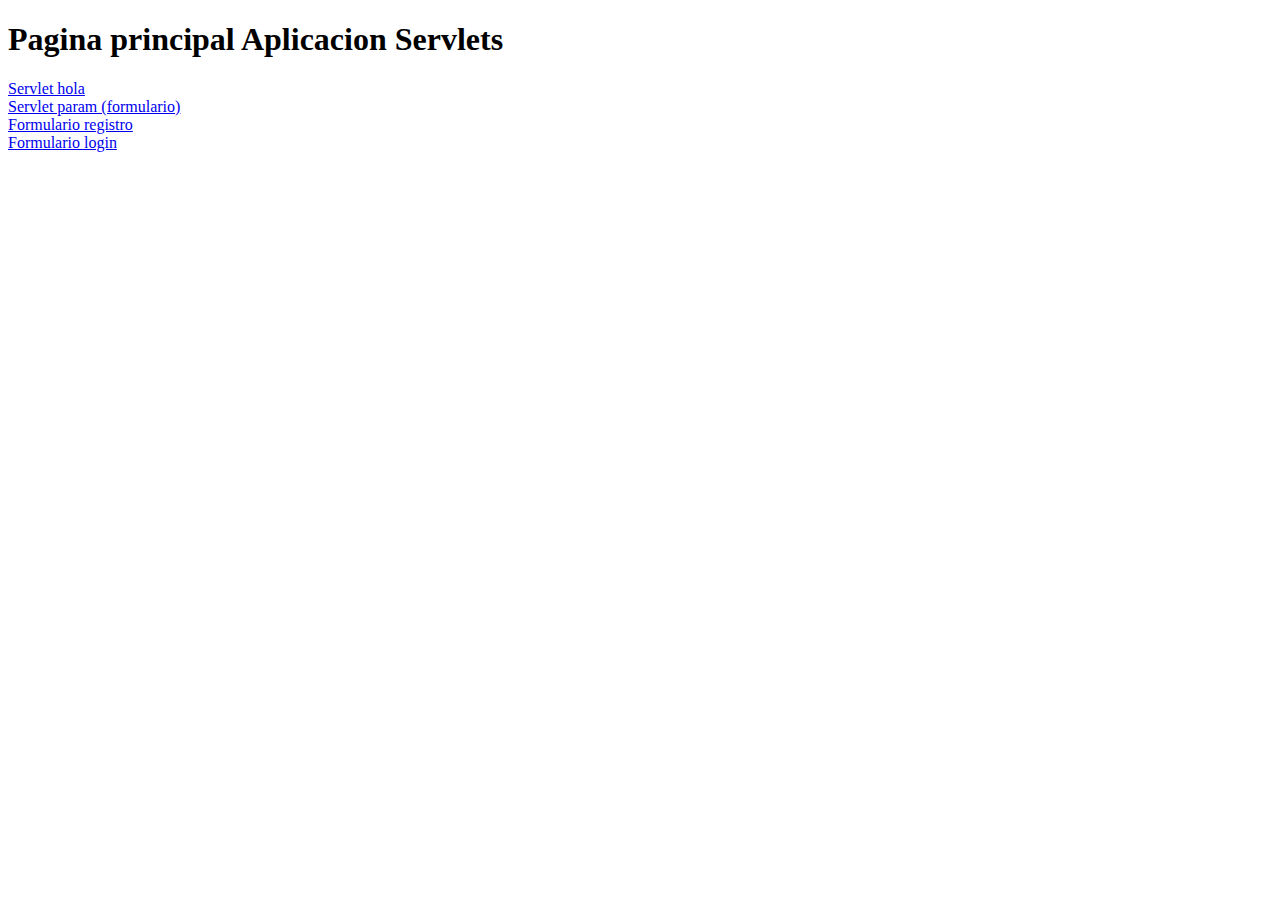
<file: 2_Java/EjemplosServlet/web/index.html>
<!DOCTYPE html>
<!--
To change this license header, choose License Headers in Project Properties.
To change this template file, choose Tools | Templates
and open the template in the editor.
-->
<html>
    <head>
        <title>Pagina principal Aplicacion</title>
        <meta charset="UTF-8">
        <meta name="viewport" content="width=device-width, initial-scale=1.0">
    </head>
    <body>
        <h1>Pagina principal Aplicacion Servlets</h1>
        <a href="hola">Servlet hola</a><br/>
        <a href="param">Servlet param (formulario)</a>  <br/>
        <a href="registro.html">Formulario registro</a> <br/>
        <a href="login.html">Formulario login</a> <br/>
    </body>
</html>
</file>
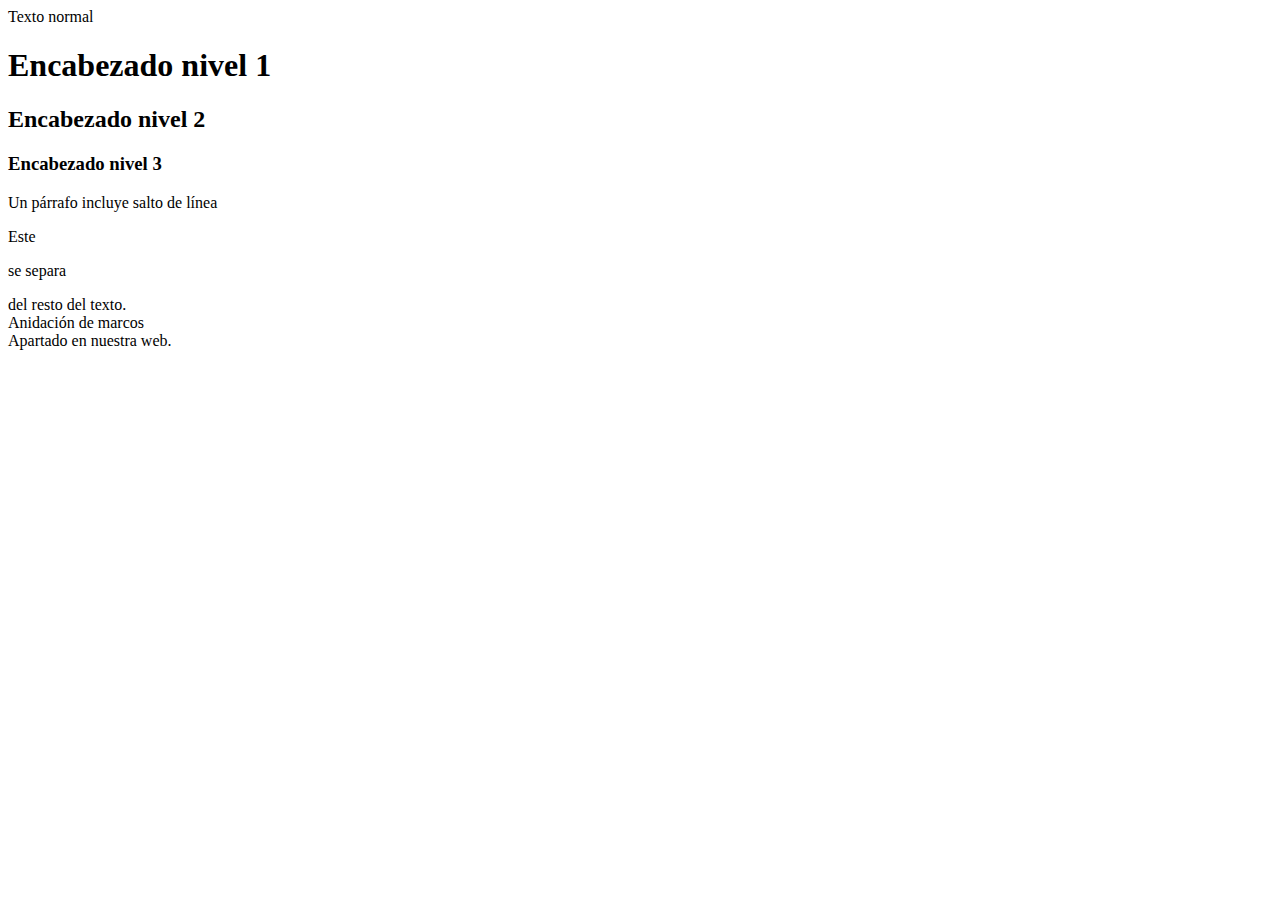
<file: 1_HTML5/0_ejemplo_html5.html>
<html>
	<head>
		<title>Ejemplo HTML5</title>
	</head>
	<body>
		Texto normal
		<h1>Encabezado nivel 1</h1>
		<h2>Encabezado nivel 2</h2>
		<h3>Encabezado nivel 3</h3>
		<div>
			<p>Un párrafo incluye salto de línea</p>
			Este <p>se separa</p> del resto del texto.
			<!-- Comentario -->
			<div>
				Anidación de marcos
			</div>
		</div>	
		<section>
			Apartado en nuestra web. 
		</section>
	</body>
</html>
</file>
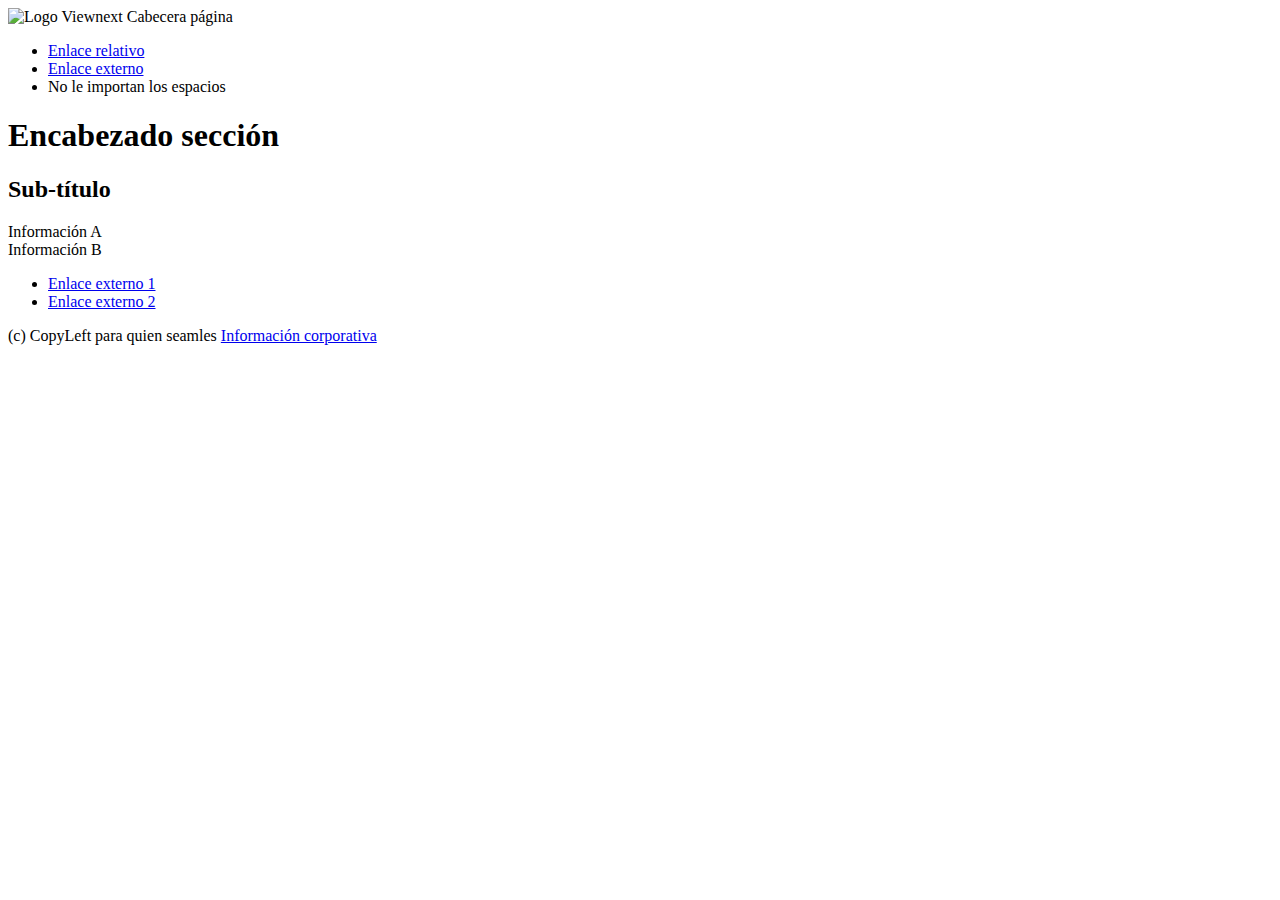
<file: 1_HTML5/1_estructura_html5.html>
<html>
	<head>
		<title>Estructura HTML5</title>
	</head>
	<body>
		<header> <!-- Cabecera -->			
			<img alt="Logo Viewnext"/>
			Cabecera página
		</header>
		<nav>  <!-- Barra navegación -->
			<ul>	<!-- Cualquier lista (Unorderer List) -->
				<li><!-- List Item -->
					<a href="0_ejemplo_html5.html"> Enlace relativo</a>
				</li>	
				<li>
					<a href="https://duckduckgo.com/">Enlace externo</a>
				</li>
				<li>No        le
							importan			los espacios</li>									
			</ul>
		</nav>
		<section>
			<header>
				<h1>Encabezado sección</h1>
				<h2>Sub-título</h2>
			</header>
			<article>
				Información A
			</article>
			<article>
				Información B
			</article>
		</section>
		<aside>  <!-- Información externa -->
			<ul>	
				<li><a href="www.otraweb.de">Enlace externo 1</a></li>
				<li><a href="www.otraweb.es">Enlace externo 2</a></li>											
			</ul>
		</aside>
		<footer>
			(c) CopyLeft para quien seamles
			<a href="miweb.com/licencias">Información corporativa</a>
		</footer>
	</body>
</html>
</file>
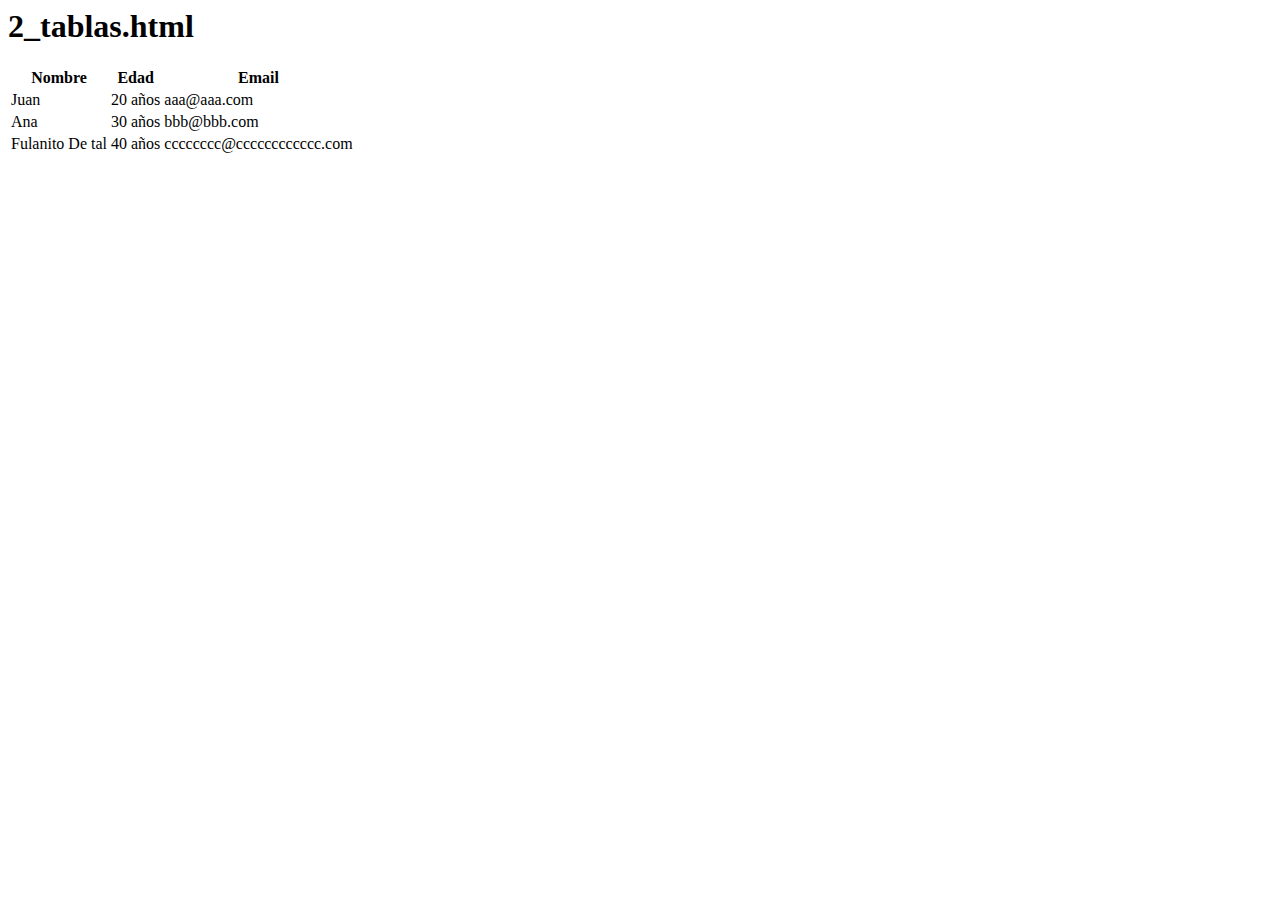
<file: 1_HTML5/2_tablas.html>
<html>
	<head>
		<title>Tablas HTML5</title>
	</head>
	<body>
		<header>
			<h1>2_tablas.html</h1>
		</header>
		<section>
			<table>
				<thead>
					<tr>
						<th>Nombre</th>
						<th>Edad</th>
						<th>Email</th>
					</tr>
				</thead>
				<tbody>
					<tr>	<!-- Cada fila en TR -->
						<td>	<!-- Cada columna -->
							Juan
						</td>
						<td>20 años</td>
						<td>aaa@aaa.com</td>
					</tr>
					<tr>	
						<td>Ana</td>
						<td>30 años</td>
						<td>bbb@bbb.com</td>
					</tr>
					<tr>	
						<td>Fulanito De tal</td>
						<td>40 años</td>
						<td>cccccccc@cccccccccccc.com</td>
					</tr>
				</tbody>
			</table>
		</section>
	</body>
</html>
</file>
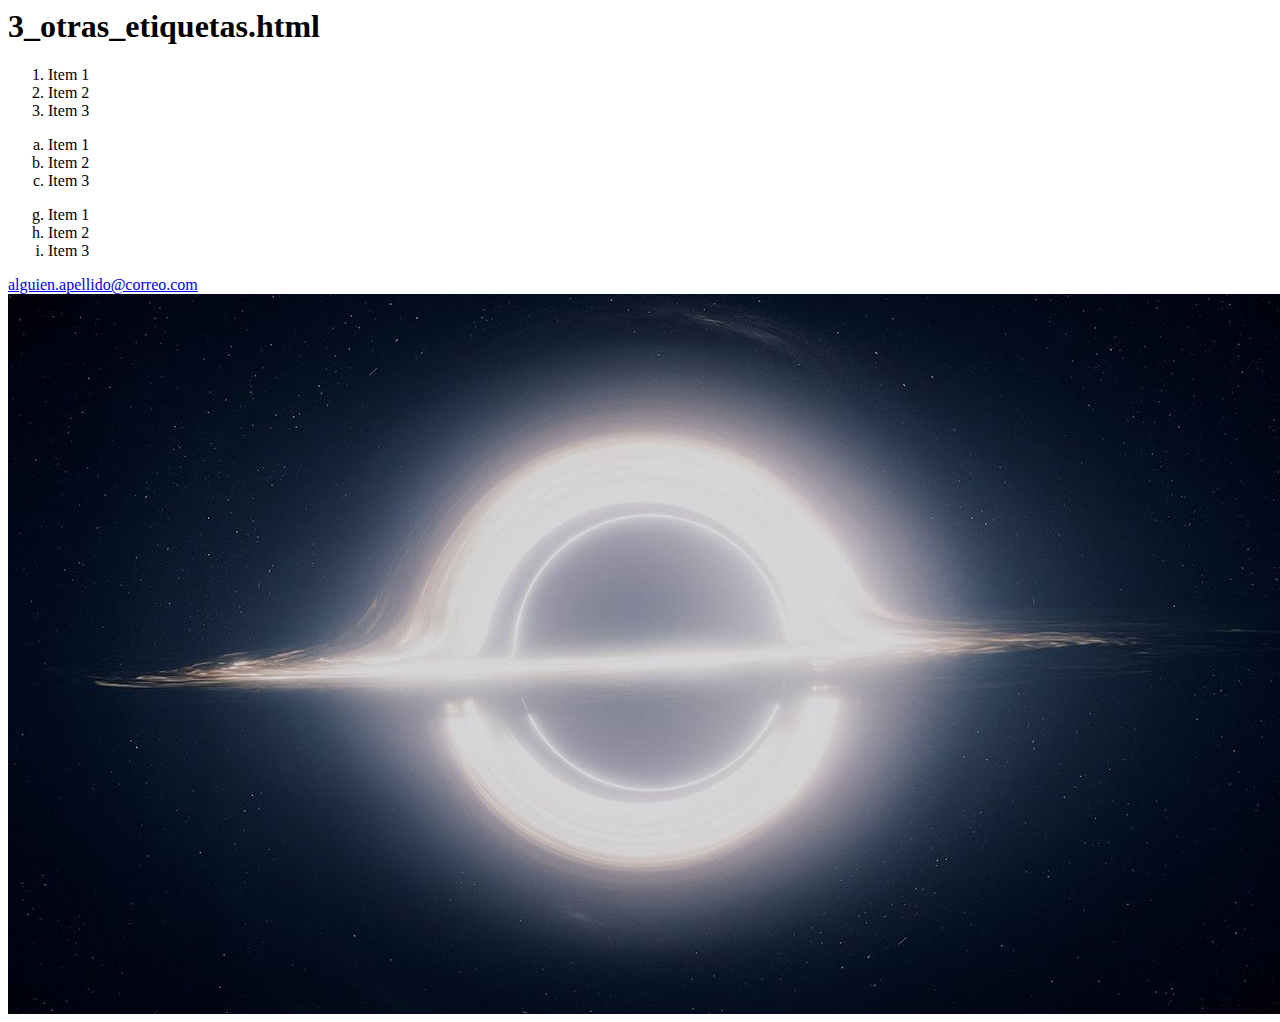
<file: 1_HTML5/3_otras_etiquetas.html>
<html>
	<head>
		<title>Otras etiquetas HTML5</title>
	</head>
	<body>
		<header>
			<h1>3_otras_etiquetas.html</h1>
		</header>
		<section>
			<ol id="lista_normal">	<!-- Orderer list -->
				<li>Item 1</li>
				<li>Item 2</li>
				<li>Item 3</li>
			</ol>
			<ol id="lista_letras" type="a">	<!-- Orderer list Letras -->
				<li>Item 1</li>
				<li>Item 2</li>
				<li>Item 3</li>
			</ol>
			<ol  id="lista_letras_2" type="a" start="7">	<!-- Orderer list Letras -->
				<li>Item 1</li>
				<li>Item 2</li>
				<li>Item 3</li>
			</ol>
		</section>
		<a href="mailto:alguien.apellido@correo.com">
			alguien.apellido@correo.com
		</a>
		<img src="fich_imagen.jpg" alt="Texto alternativo"/>
	</body>
</html>
</file>
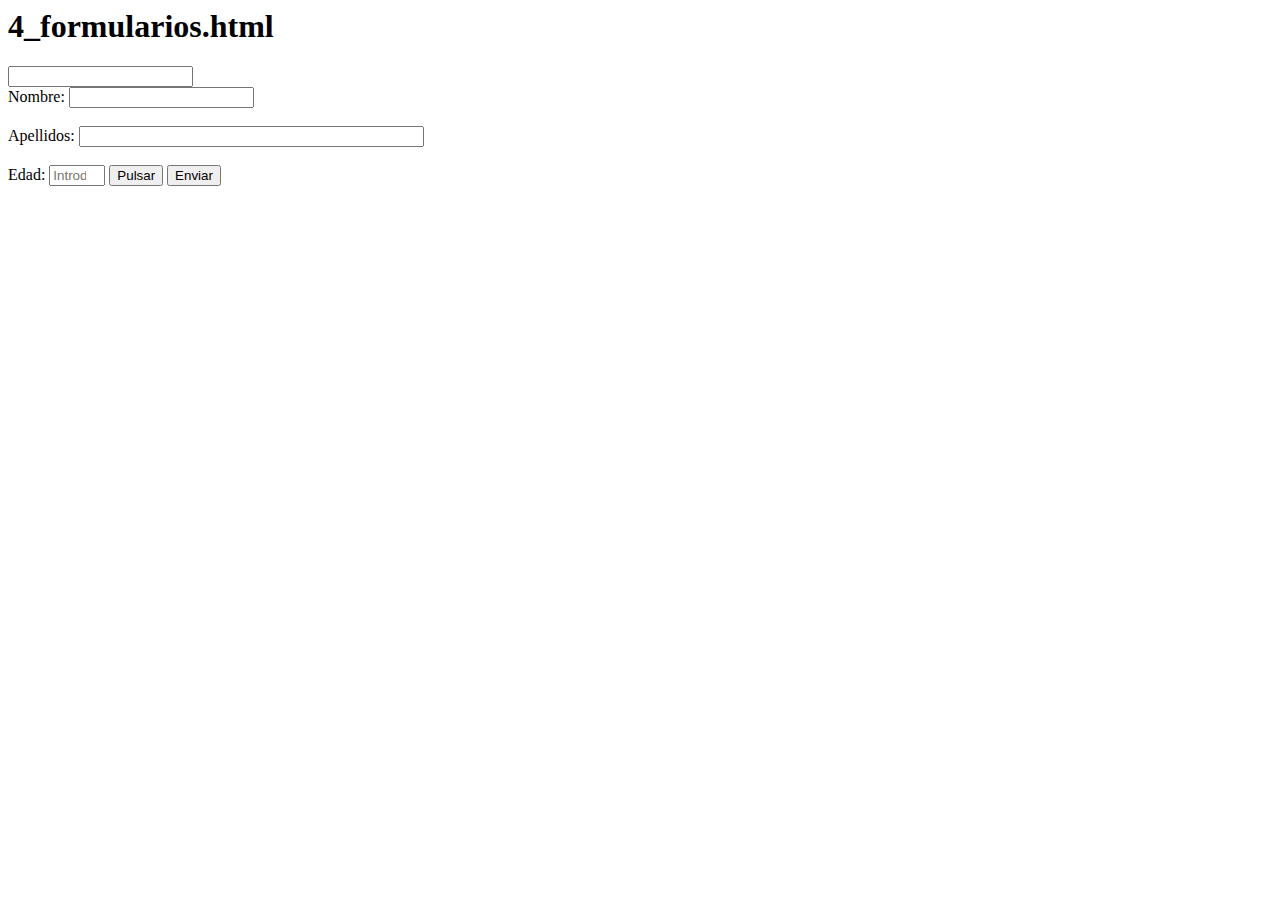
<file: 1_HTML5/4_formularios.html>
<html>
	<head>
		<title>Formularios HTML5</title>
	</head>
	<body>
		<header>
			<h1>4_formularios.html</h1>
		</header>
		<input id="identificador"/><br/>
		<form action="#" method="GET">
			Nombre: <input id="nombre" type="text" size="20" maxlength="20" required="true"/><br/><br/>
			Apellidos: <input id="apellidos" type="text" size="40" maxlength="40" required="true"/><br/><br/>
			Edad: <input id="edad" type="number" min="10" max="60" required placeholder="Introduzca edad">
			<input type="button" value="Pulsar"/>
			<input type="submit" value="Enviar"/>
		</form>
	</body>
</html>
</file>
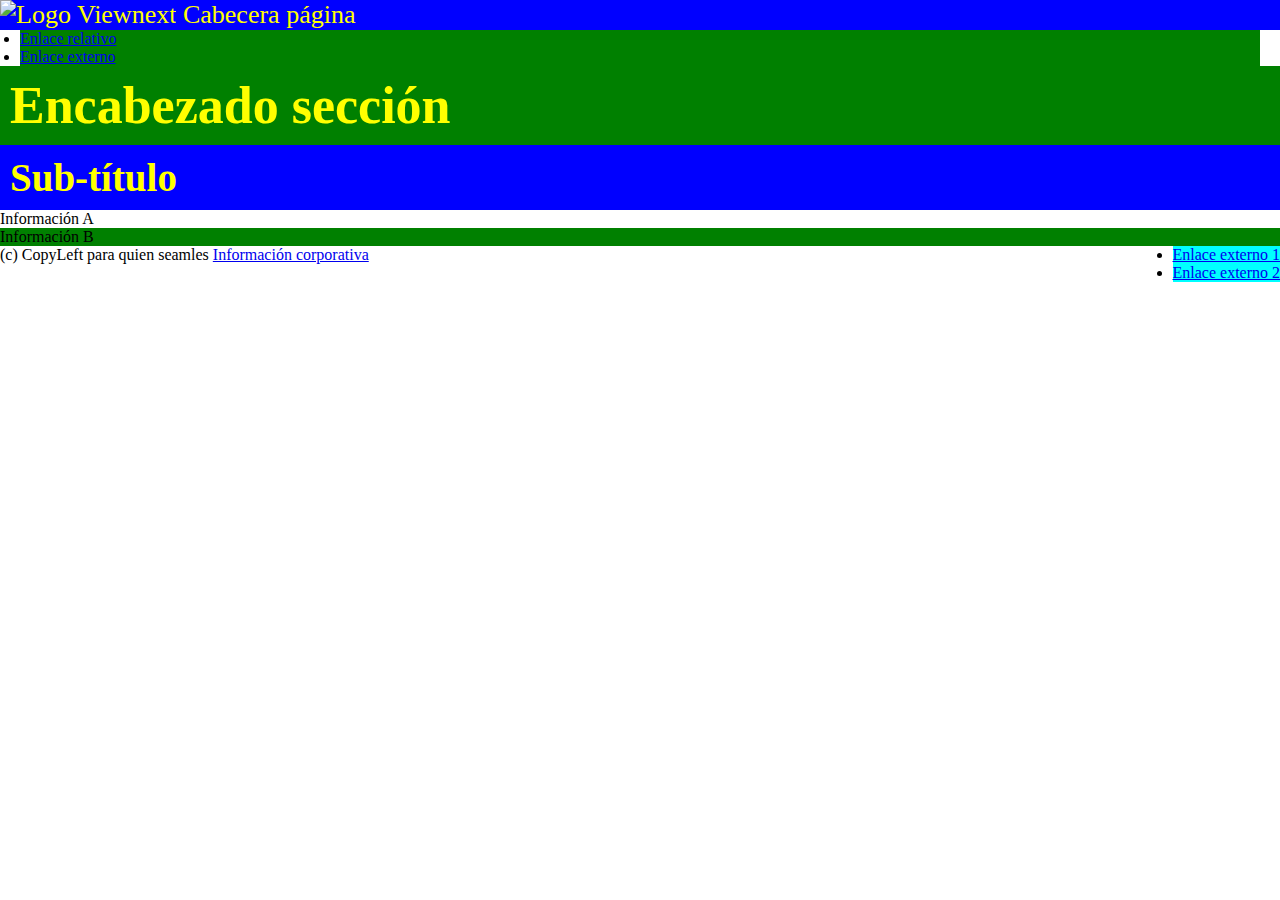
<file: 1_HTML5/5_formatos_css3.html>
<html>
	<head>
		<title>Estructura HTML5</title>
		<link href="5_formatos_css3.css" rel="stylesheet">
	</head>
	<body>
		<header> <!-- Cabecera -->			
			<img alt="Logo Viewnext"/>
			Cabecera página
		</header>
		<nav>  <!-- Barra navegación -->
			<ul class="fondo-verde">	<!-- Cualquier lista (Unorderer List) -->
				<li><!-- List Item -->
					<a href="0_ejemplo_html5.html"> Enlace relativo</a>
				</li>	
				<li>
					<a href="https://duckduckgo.com/">Enlace externo</a>
				</li>				
			</ul>
		</nav>
		<section>
			<header>
				<h1 class="fondo-verde">Encabezado sección</h1>
				<h2>Sub-título</h2>
			</header>
			<article>
				Información A
			</article>
			<article class="fondo-verde">
				Información B
			</article>
		</section>
		<aside id="barra_lateral">  <!-- Información externa -->
			<ul>	
				<li><a href="www.otraweb.de">Enlace externo 1</a></li>
				<li><a href="www.otraweb.es">Enlace externo 2</a></li>											
			</ul>
		</aside>
		<footer>
			(c) CopyLeft para quien seamles
			<a href="miweb.com/licencias">Información corporativa</a>
		</footer>
	</body>
</html>
</file>
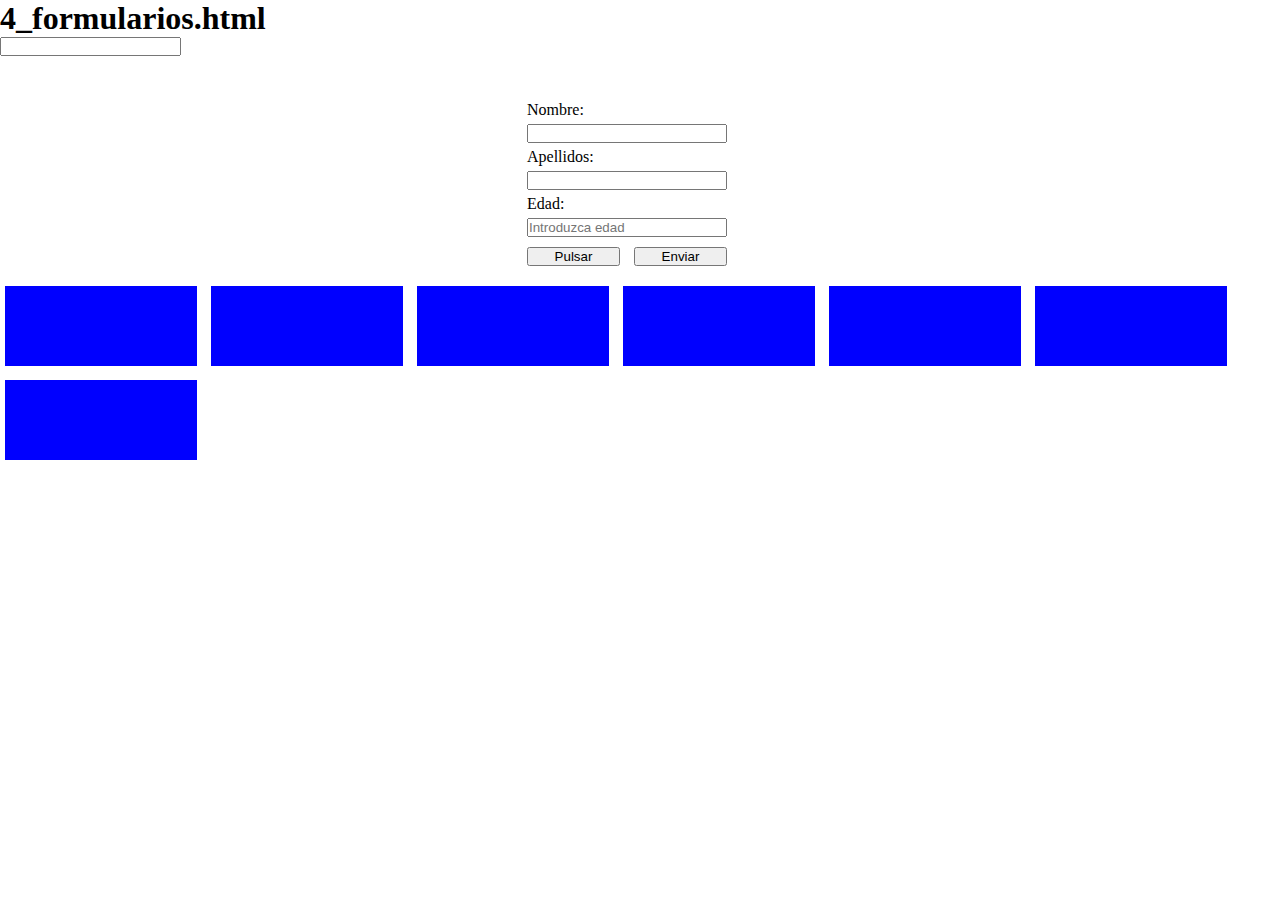
<file: 1_HTML5/6_formularios_css3.html>
<html>
	<head>
		<title>Formularios HTML5</title>
		<link href="6_formularios_css3.css" rel="stylesheet">
	</head>
	<body>
		<header>
			<h1>4_formularios.html</h1>
		</header>
		<input id="identificador"/>
		<form action="#" method="GET" class="formulario">
			<div>
				<label class="etiqueta">Nombre:</label>
				<input id="nombre" type="text" 
					class="campo" size="30" maxlength="20" required="true"/>
			</div>
			<div>
				<label class="etiqueta">Apellidos:</label>
				<input id="apellidos" type="text"
					class="campo" size="30" maxlength="40" required="true"/>
			</div>
			<div>
				<label class="etiqueta">Edad:</label>
				<input id="edad" type="number"
					class="campo" min="10" max="60" required placeholder="Introduzca edad" size="30">
			</div>	
			<input type="button" class="boton" value="Pulsar"/>
			<input type="submit" class="boton" value="Enviar"/>
		</form>
	</body>
	<div class="bloque"></div>
	<div class="bloque"></div>
	<div class="bloque"></div>
	<div class="bloque"></div>
	<div class="bloque"></div>
	<div class="bloque"></div>
	<div class="bloque"></div>
</html>
</file>
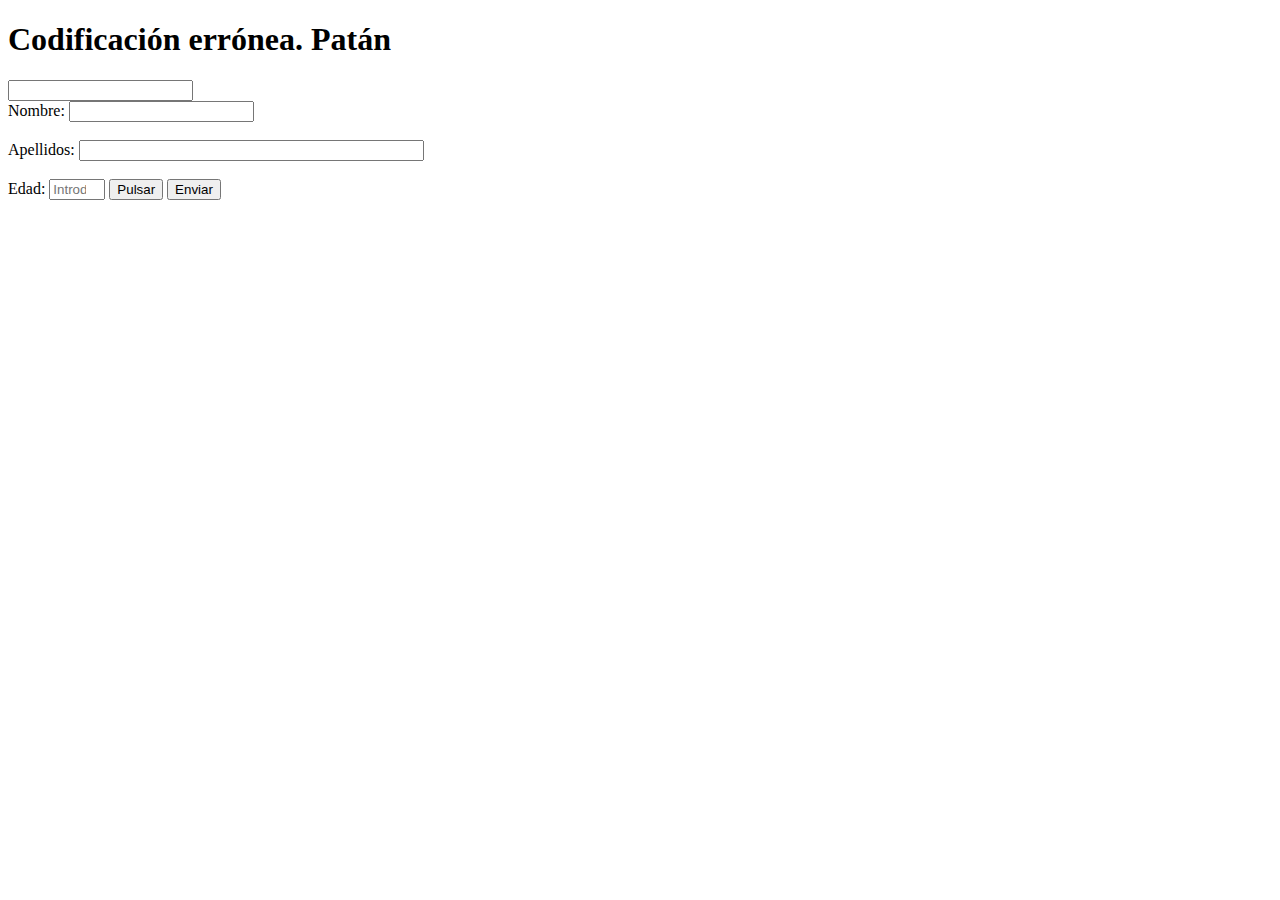
<file: 1_HTML5/7_intro_JS.html>
﻿<!DOCTYPE html>
<html lang="es-ES">
	<head>
		<title>Formularios HTML5</title>
		<meta charset="utf-8"/>
	</head>
	<body>
		<header>
			<h1>Codificaci&oacute;n err&oacute;nea. Pat&aacute;n</h1>
		</header>
		<input id="identificador"/><br/>
		<form action="#" method="GET">
			Nombre: <input id="nombre" type="text" size="20" maxlength="20" required="true"/><br/><br/>
			Apellidos: <input id="apellidos" type="text" size="40" maxlength="40" required="true"/><br/><br/>
			Edad: <input id="edad" type="number" min="10" max="60" required placeholder="Introduzca edad">
			<input type="button" value="Pulsar"/>
			<input type="submit" value="Enviar"/>
		</form>
		<script>
			var variable = "Un valor texto";
			console.log('Valor variable: ' + variable)
			if (typeof(otraVariable) === "undefined");
				console.log("otraVariable SIN definir ");
				
			variableGlobal = "Otro valor";
			console.log(variableGlobal);
			
			var miNumero = 200.5;
			console.log("Mi numero = " + miNumero);
			miNumero = 1 / 0;
			console.log("Mi numero = " + miNumero);
			
			if ( ! isNaN("Hhhh") ) // Si no No es un número 
			{						// si es un número
				miNumero = parseInt("Hhh");
				console.log("Mi numero = " + miNumero);
			} else {
				alert("No es un número!!!");
			}
			
		</script>
	</body>
</html>
</file>
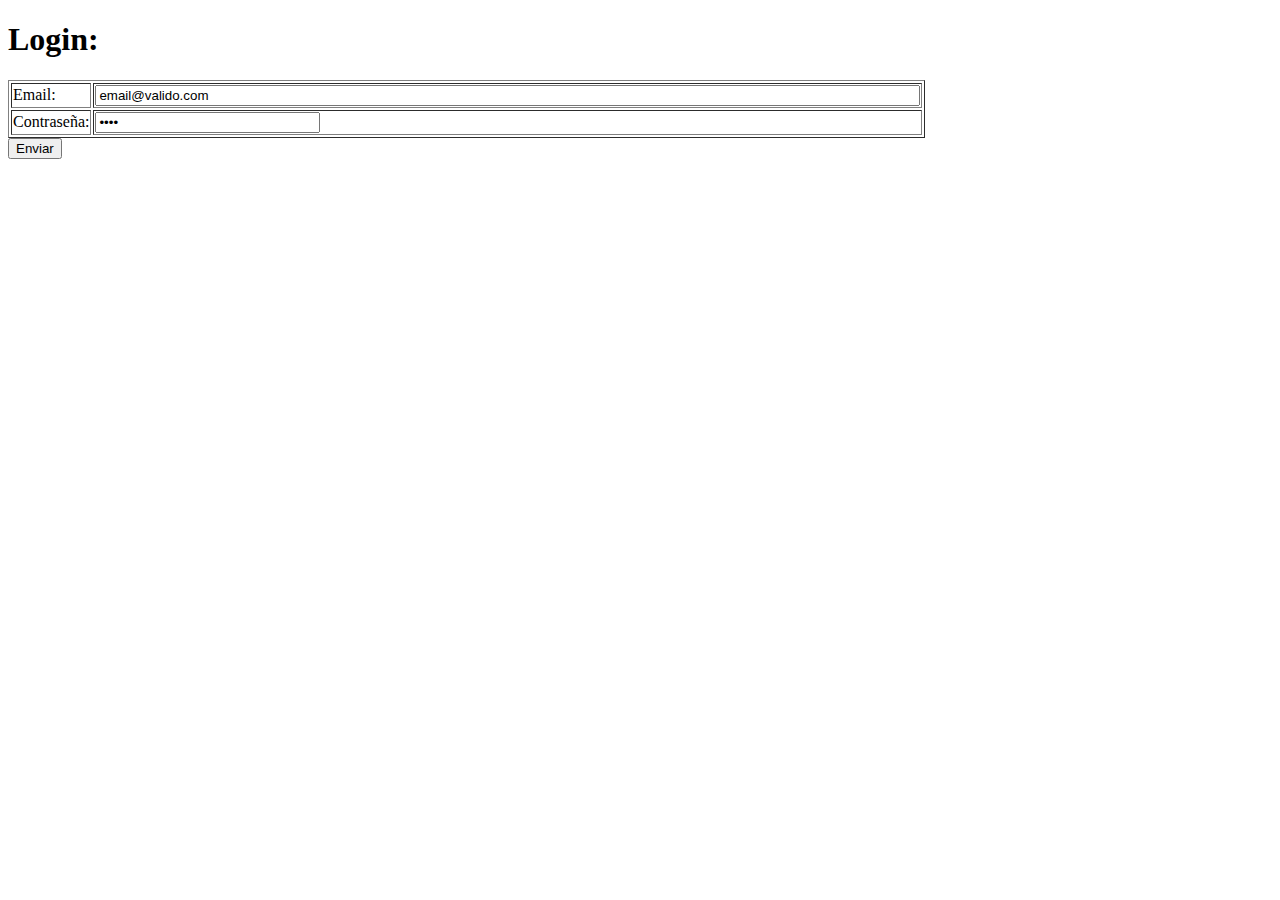
<file: 2_Java/EjemplosServlet/web/login.html>
<!DOCTYPE html>
<!--
To change this license header, choose License Headers in Project Properties.
To change this template file, choose Tools | Templates
and open the template in the editor.
-->
<html>
    <head>
        <title>Login</title>
        <meta charset="UTF-8">
        <meta name="viewport" content="width=device-width, initial-scale=1.0">
    </head>
    <body>
        <h1>Login:</h1>
        
        <form name="form1" method="post" action="http://localhost:8084/EjemplosServlet/login">
            <table border="1">
              <tr><td>Email:</td><td>
                <input type="email" name="email" id="email" size="100" 
                       required="required" value="email@valido.com"/> </td></tr>
              <tr><td>Contraseña:</td><td>
                <input type="password" name="passwd" id="passwd" size="25" 
                       required="required" value="1234"/> </td></tr>
            </table>
            <input type="submit" value="Enviar"/>
        </form>
    </body>
</html>
</file>
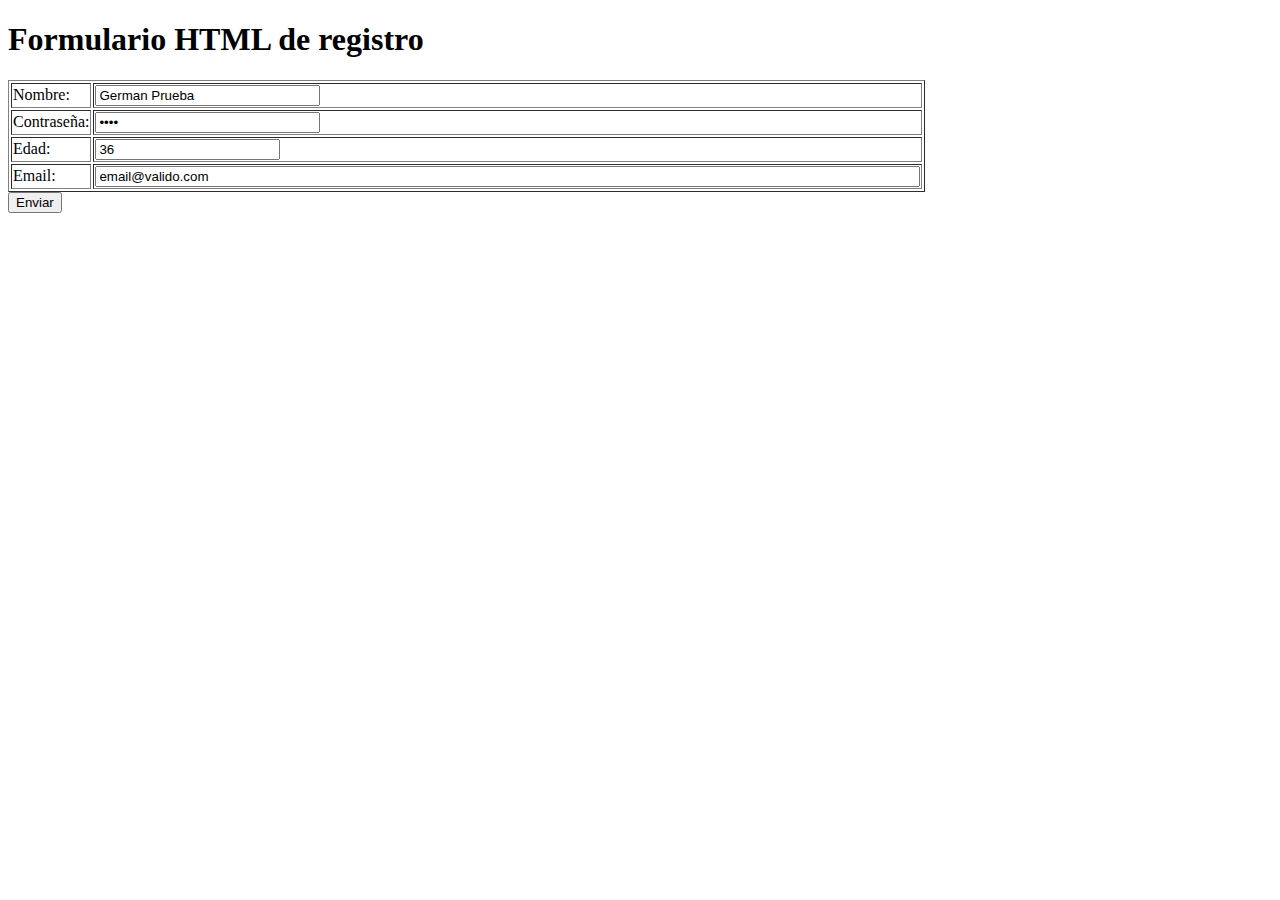
<file: 2_Java/EjemplosServlet/web/registro.html>
<!DOCTYPE html>
<!--
To change this license header, choose License Headers in Project Properties.
To change this template file, choose Tools | Templates
and open the template in the editor.
-->
<html>
    <head>
        <title>Formulario HTML de registro</title>
        <meta charset="UTF-8">
        <meta name="viewport" content="width=device-width, initial-scale=1.0">
    </head>
    <body>
        <h1>Formulario HTML de registro</h1>
        <form name="form1" method="post" action="http://localhost:8084/EjemplosServlet/registro">
            <table border="1">
              <tr><td>Nombre:</td><td>
                <input type="text" name="nom" id="nom" size="25" 
                       required="required" value="German Prueba"/> </td></tr>
              <tr><td>Contraseña:</td><td>
                <input type="password" name="passwd" id="passwd" size="25" 
                       required="required" value="1234"/> </td></tr>
              <tr><td>Edad:</td><td>
                <input type="number" name="eda" id="eda" size="25" 
                       required="required" value="36"/> </td></tr>
              <tr><td>Email:</td><td>
                <input type="email" name="email" id="email" size="100" 
                       required="required" value="email@valido.com"/> </td></tr>
            </table>
            <input type="submit" value="Enviar"/>
        </form>
    </body>
</html>
</file>
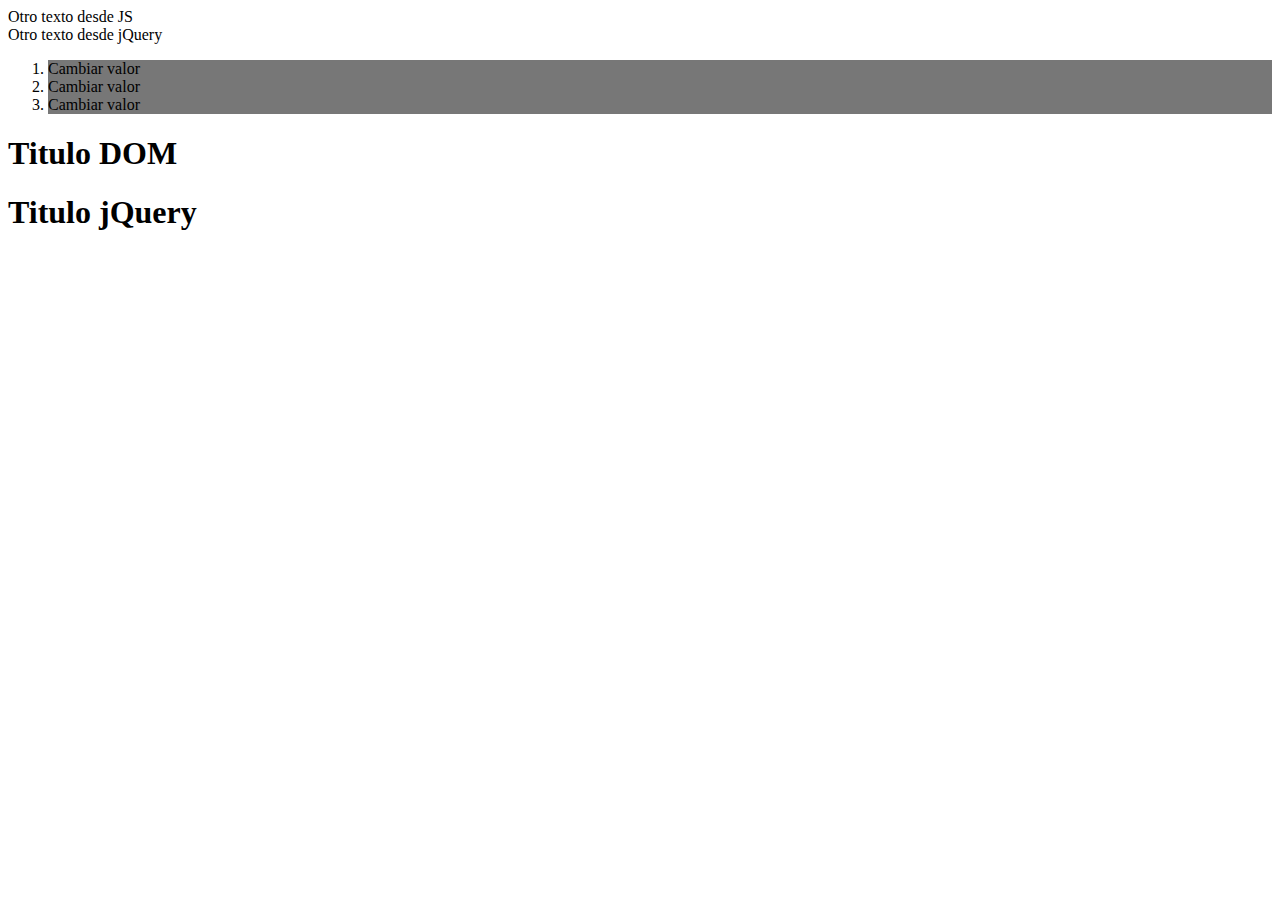
<file: 2_Java/PruebasJS/web/web_dinamica.html>
<!DOCTYPE html>
<!--
To change this license header, choose License Headers in Project Properties.
To change this template file, choose Tools | Templates
and open the template in the editor.
-->
<html>
    <head>
        <title>TODO supply a title</title>
        <meta charset="UTF-8">
        <meta name="viewport" content="width=device-width, initial-scale=1.0">
        <style>
            .unaClase { background-color: #777777};
        </style>
    </head>
    <body>
        <div id="marco">TODO write content</div>
        <ol>
            <li class="unaClase">A</li>
            <li class="unaClase">B</li>
            <li class="unaClase">C</li>
        </ol>
        <script src="js/jquery-3.3.1.js"></script>
        <script src="js/ejemploDOM.js"></script>
    </body>
</html>
</file>
<file: 1_HTML5/5_formatos_css3.css>
* {
	margin: 0px;
	padding: 0px;
}
nav {
	margin-left: 20px;
	margin-right: 20px;	
}
header {
	background-color: blue;
	color: yellow;
	font-size: 26;
}
h1, h2 {
	padding: 10px;
}
.fondo-verde {
	background-color: green;
}
#barra_lateral {
	background-color: cyan;
	float: right;
}
</file>
<file: 1_HTML5/6_formularios_css3.css>
* {
	margin: 0px;
	padding: 0px;
}
.formulario {
	margin-top: 30px;
	margin-left: 40%;
	margin-right: 40%;
	padding: 10px;
}
.etiqueta, .campo {
	margin: 5px;
	width: 200px;
	display: block;
}
.boton {
	margin: 5px;
	width: 93px;
}
.bloque {
	display: inline-block;
	width: 12em;
	height: 5em;
	background-color: blue;
	margin: 5px;
}
</file>
